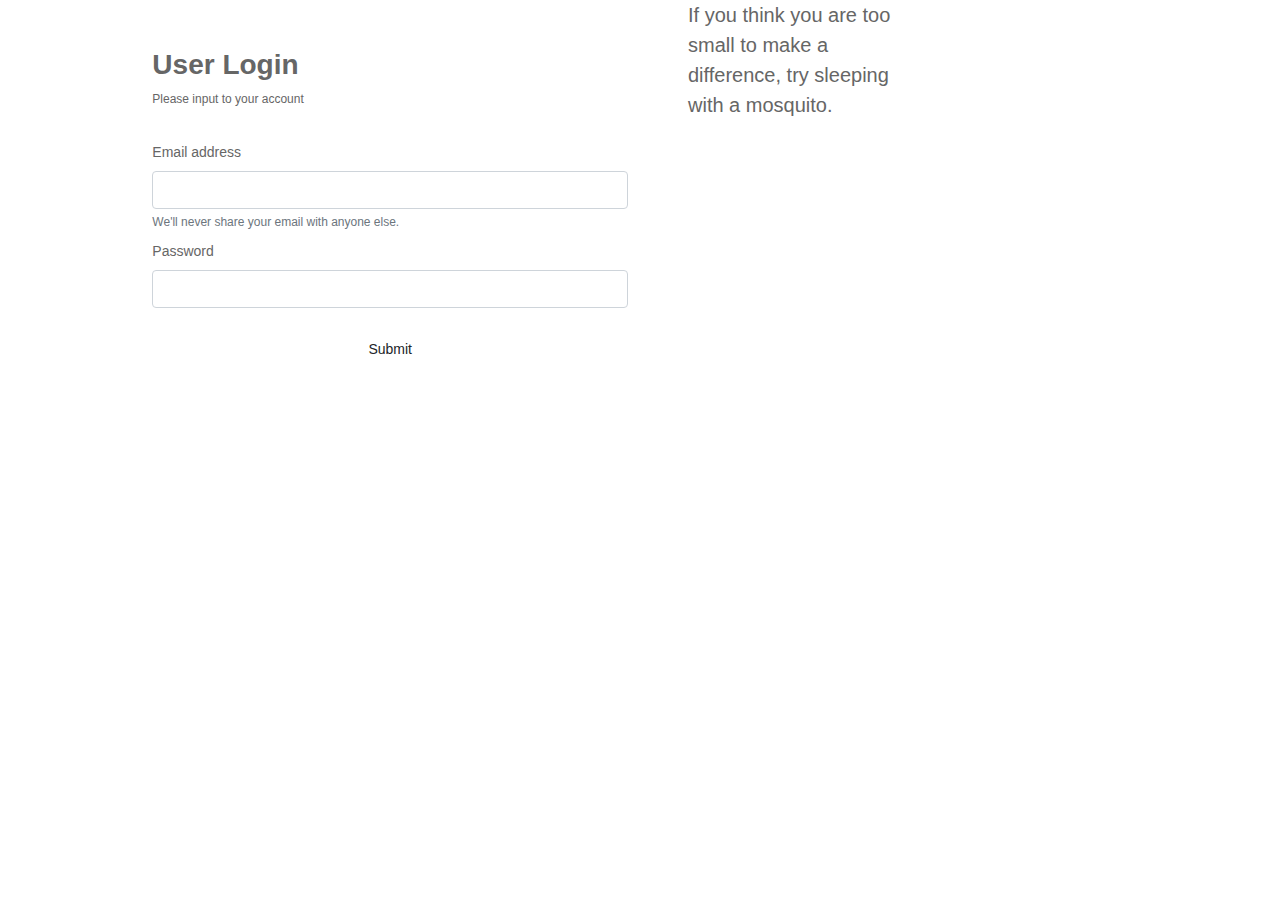
<file: login.html>
<!doctype html>
<html lang="en">
  <head>
    <meta charset="utf-8">
    <meta name="viewport" content="width=device-width, initial-scale=1"> 
    <link rel="stylesheet" href="./css/all.css">
    <link href="https://cdn.jsdelivr.net/npm/bootstrap@5.0.1/dist/css/bootstrap.min.css" rel="stylesheet" integrity="sha384-+0n0xVW2eSR5OomGNYDnhzAbDsOXxcvSN1TPprVMTNDbiYZCxYbOOl7+AMvyTG2x" crossorigin="anonymous">
    <link rel="preconnect" href="https://fonts.googleapis.com">
    <link rel="preconnect" href="https://fonts.googleapis.com">
    <link rel="preconnect" href="https://fonts.gstatic.com" crossorigin>
    <link href="https://fonts.googleapis.com/css2?family=Caveat&display=swap" rel="stylesheet">
    <title>login</title>
  </head>
  <body>
    <div class="wrap d-flex justify-content-center align-items-center ">
      <div class="row wrap-content">
        <div class="col content-login p-7">
          <h1 class="fs-3 fw-bold">User Login</h1>
          <div class="mb-5 fs-8">Please input to your account</div>
            <form class="text-lg-start">
              <div class="mb-2">
                <label for="exampleInputEmail1" class="fs-7 form-label">Email address</label>
                <input type="email" class="form-control w-100" id="exampleInputEmail1" aria-describedby="emailHelp">
                <div id="emailHelp" class="fs-8 form-text">We'll never share your email with anyone else.</div>
              </div>
              <div class="mb-4">
                <label for="exampleInputPassword1" class="fs-7 form-label">Password</label>
                <input type="password" class="form-control" id="exampleInputPassword1">
              </div>
              <button type="submit" class="fs-7 btn w-100">Submit</button>
            </form>
        </div>
        <div class="content-block col d-none d-lg-block ">
          <div class="content-block-text fs-5 w-50 ">
            If you think you are too small to make a difference, try sleeping with a mosquito.
          </div>
        </div>
      </div>

    </div>


    <script src="https://cdn.jsdelivr.net/npm/bootstrap@5.0.1/dist/js/bootstrap.bundle.min.js" integrity="sha384-gtEjrD/SeCtmISkJkNUaaKMoLD0//ElJ19smozuHV6z3Iehds+3Ulb9Bn9Plx0x4" crossorigin="anonymous"></script>
  </body>
</html>
</file>
